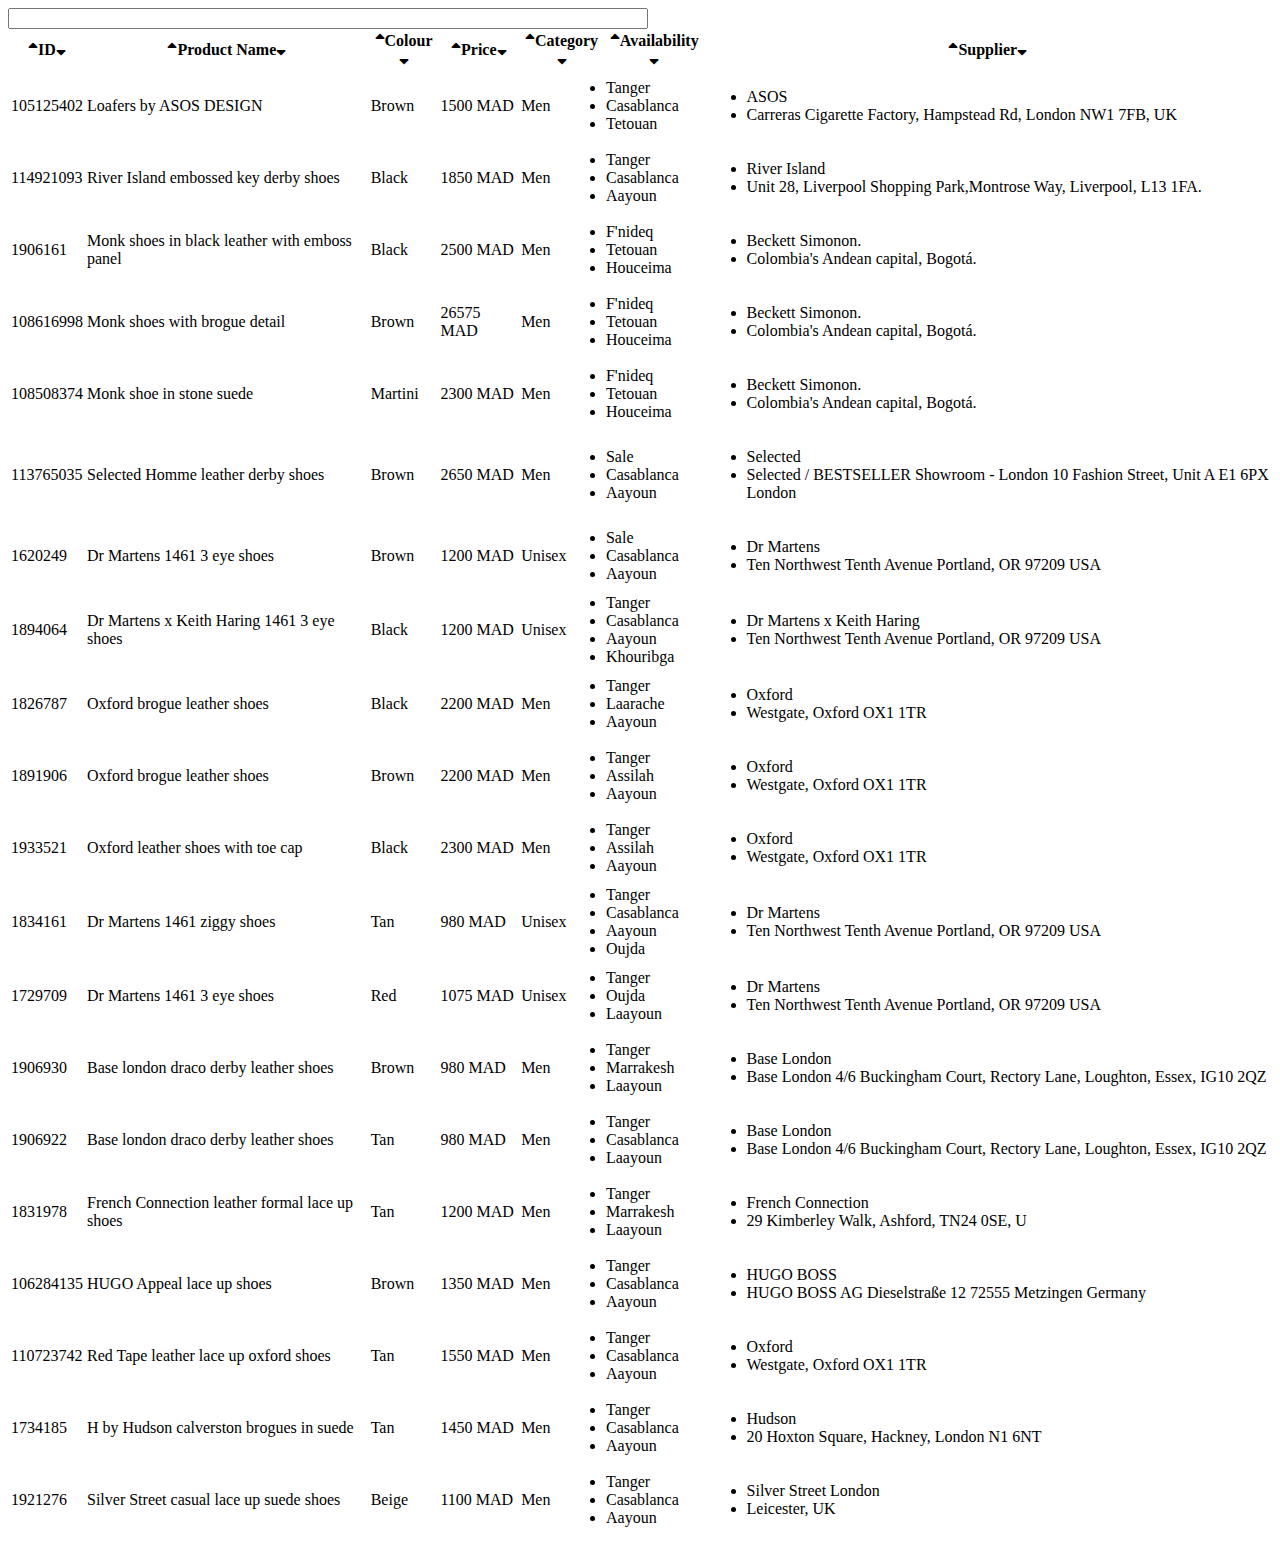
<file: index.html>
<!DOCTYPE html>
<html lang="en">
<head>
    <meta charset="UTF-8">
    <meta http-equiv="X-UA-Compatible" content="IE=edge">
    <meta name="viewport" content="width=device-width, initial-scale=1.0">
    <link rel="stylesheet" href="style.css">
    <link href="https://cdn.jsdelivr.net/npm/bootstrap@5.0.2/dist/css/bootstrap.min.css" rel="stylesheet" integrity="sha384-EVSTQN3/azprG1Anm3QDgpJLIm9Nao0Yz1ztcQTwFspd3yD65VohhpuuCOmLASjC" crossorigin="anonymous">
    <link rel="stylesheet" href="fontawesome-free-5.15.4-web/css/all.css">
    <script src="https://ajax.googleapis.com/ajax/libs/jquery/3.5.1/jquery.min.js"></script>
    <title>C11</title>
</head>
<body>
    <input class=".justify-content-sm-center" type="text" id="Inpt">
    <div class="table-responsive-md">          
        <table id="table" class="table table-hover">
            <thead>
                <tr>
              <th scope="col" class="table-secondary"><i onclick="tableSort('ID','asc')" class="fas fa-sort-up"></i>ID<i onclick="tableSort('ID','desc')"class="fas fa-sort-down"></i></th>

              <th scope="col" class="table-warning"><i onclick="tableSort('name','asc')" class="fas fa-sort-up"></i>Product Name<i onclick="tableSort('name','desc')" class="fas fa-sort-down"></i></th>
              
              <th scope="col" class="table-secondary"><i onclick="tableSort('colour','asc')" class="fas fa-sort-up"></i>Colour<i onclick="tableSort('colour','desc')" class="fas fa-sort-down"></i></th>
              
              <th scope="col" class="table-warning"><i onclick="tableSort('price','asc')"class="fas fa-sort-up"></i>Price<i onclick="tableSort('price','desc')" class="fas fa-sort-down"></i></th>
              
              <th scope="col" class="table-secondary"><i onclick="tableSort('category','asc')" class="fas fa-sort-up"></i>Category<i onclick="tableSort('category','desc')" class="fas fa-sort-down"></i></th>
            
              <th scope="col" class="table-warning"><i onclick="tableSort('stock','asc')" class="fas fa-sort-up"></i>Availability<i onclick="tableSort('stock','desc')" class="fas fa-sort-down"></i></th>
              
              <th scope="col" class="table-secondary"><i onclick="tableSort('Supplier','asc')" class="fas fa-sort-up"></i>Supplier<i onclick="tableSort('Supplier','desc')" class="fas fa-sort-down"></i></th>
              </tr>
            </thead>
            <tbody id="tbody">
            </tbody>
        </table>
    </div>
    <script src="/main.js"></script>
    <script src="/produits.json"></script>
</body>
</html>
</file>
<file: style.css>
.listUl{
    text-align: left;
}
#Inpt{
    width: 50%;
    justify-content: center;
}
</file>
